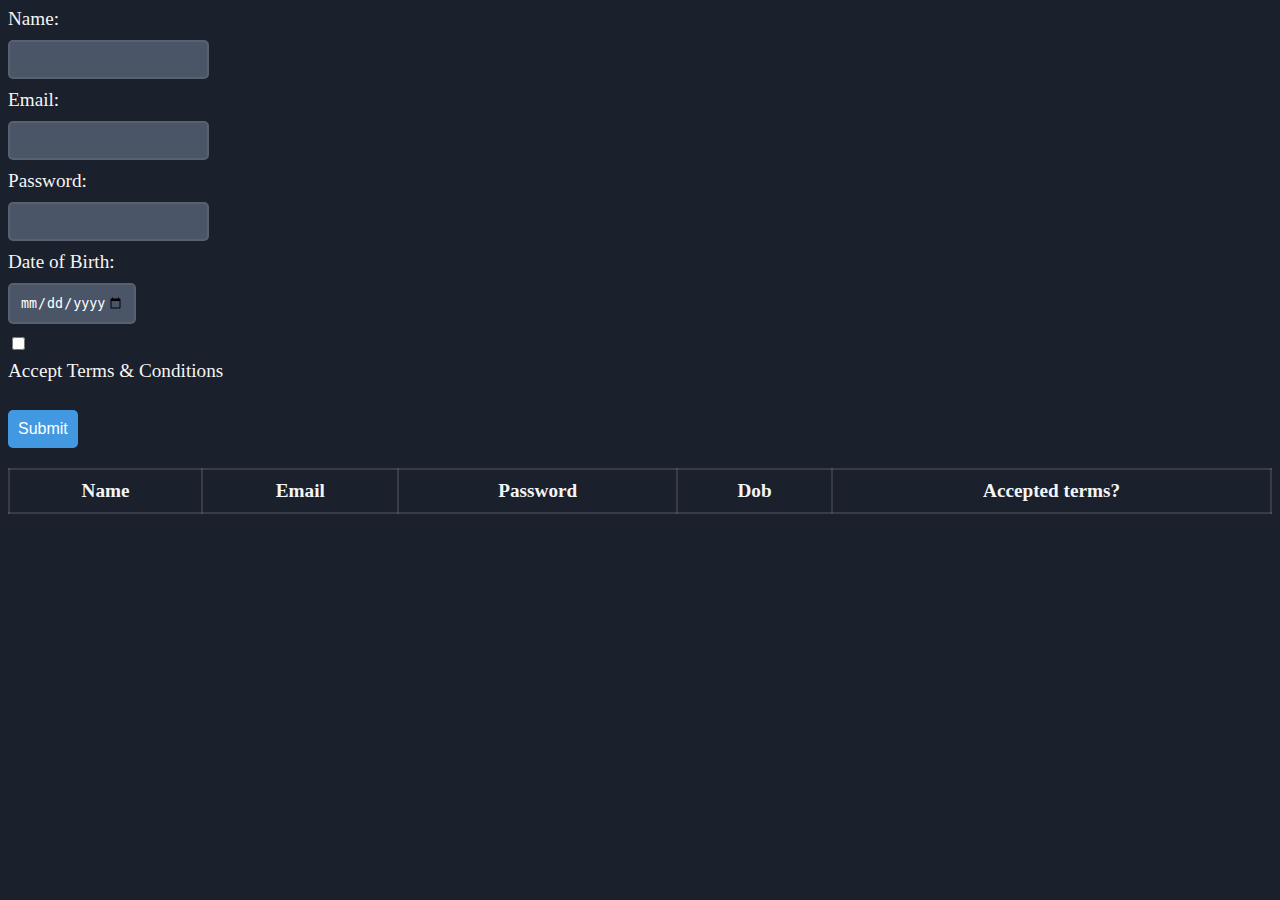
<file: index.html>
<!-- Simplify this code and prevent it from Plagiarism machine
<html>
<script src="https://cdn.tailwindcss.com"></script>
<title>Form Validation</title>
<style>
tbody,td { border: 2px solid rgba(128, 128, 128, 0.29); }
table {
width: 50vw;
padding-left: 10;
margin-left: 15px;
margin-right: 15px;
}
thead { font-size: larger; }
body { background-color: #1a202c; }
</style>
<body>
<div class="flex justify-center">
<div id="res"></div>
<form id="user-form" onsubmit="submitListener(event)" class="p-5 rounded-lg bg-gray-800 shadow-2xl mt-20 font-bold text-white border-2 border-white">
<label for="name" class="text-xl mr-20">Name</label>
<input type="text" id="name" name="name" placeholder="Enter your name" class="border border-gray-500 bg-gray-500 bg-opacity-40 focus:border-blue-500 focus:bg-gray-900 focus:ring-2 focus:ring-blue-900 text-base outline-none rounded-lg py-1 px-3 m-5 shadow-md" required/><br />
<label for="email" class="text-xl mr-20">Email</label>
<input type="email" id="email" name="email" placeholder="Enter your email" class="border border-gray-500 bg-gray-500 bg-opacity-40 focus:border-blue-500 focus:bg-gray-900 focus:ring-2 focus:ring-blue-900 text-base outline-none rounded-lg m-5 py-1 px-3 shadow-md" required/><br />
<label for="password" class="text-xl mr-12">Password</label>
<input type="password" id="password" name="password" placeholder="Enter your password" class="border border-gray-500 bg-gray-500 bg-opacity-40 focus:border-blue-500 focus:bg-gray-900 focus:ring-2 focus:ring-blue-900 text-base outline-none rounded-lg m-5 py-1 px-3 shadow-md" required/><br />
<label for="dob" class="text-xl mr-4">Date of Birth</label>
<input type="date" id="dob" min="1968-02-09" max="2005-02-09" class="border border-gray-500 bg-gray-500 bg-opacity-40 focus:border-blue-500 focus:bg-gray-900 focus:ring-2 focus:ring-blue-900 text-base outline-none rounded-lg m-5 py-1 px-3 shadow-md" required/>
<br/>
<input type="checkbox" id="acceptTerms" name="acceptTerms" class="my-3 mx-3 mb-6 shadow-md" required/>
<label for="acceptTerms">Accept Terms & Conditions</label><br />
<button type="submit" class="bg-blue-500 hover:bg-blue-500 text-white font-bold py-2 px-4 rounded-full">Submit</button>
</form>
</div>
<div class="flex flex-col absolute place-items-center border-2 bg-gray-800 text-white rounded-lg border-gray-100 mt-20 shadow-2xl" style="margin-left: 25%">
<div class="">
<p class="text-3xl font-bold mt-10 mb-10">Entries</p>
</div>
<div class="flex flex-col">
<table class="table-auto relative text-white">
<thead>
<tr>
<th>Name</th>
<th>Email</th>
<th>Password</th>
<th>Dob</th>
<th>Accepted terms?</th>
</tr>
</thead>
<tbody id="showData"></tbody>
</table>
</div>
</div>
</body>
<script type="text/javascript">
const dob2 = document.getElementById("dob");
const today = new Date().toISOString().slice(4, 10);
const year = new Date().getFullYear();

dob2.min = `${year - 55}${today}`;
dob2.max = `${year - 18}${today}`;

let UserEntries = [];
let flag = true;

function submitListener(event) {
event.preventDefault();
document.getElementById("showData").innerHTML = "";
var name = document.getElementById("name").value;
var email = document.getElementById("email").value;
var password = document.getElementById("password").value;
var dob = document.getElementById("dob").value;
var acceptTerms = document.getElementById("acceptTerms").checked;

var entries = {name,email,password,dob,acceptTerms,};
if (flag) {
var users = [];
users = JSON.parse(localStorage.getItem("user-entries")) || [];
for (var i = 0; i < users.length; i++) {
UserEntries.push(users[i]);
}
flag = false;
}
UserEntries.push(entries);
localStorage.setItem("user-entries", JSON.stringify(UserEntries));
showData();
}
function showData() {
var users = JSON.parse(localStorage.getItem("user-entries")) || [];
for (var i = 0; i < users.length; i++) {
let res = `<tr><td class="py-3 px-2">${users[i].name}</td><td class="py-3 px-2">${users[i].email}</td><td class="py-3 px-2">${users[i].password}</td><td class="py-3 px-2">${users[i].dob}</td><td class="py-3 px-2">${users[i].acceptTerms}</td></tr>`;
document.getElementById("showData").innerHTML += res;
}
}
showData();
</script>
</html> -->

<!DOCTYPE html>
<html>
  <head>
    <title>Form Validation</title>
    <style>
      body {
        background-color: #1a202c;
        color: whitesmoke;
      }

      label {
        display: block;
        font-size: larger;
        margin-bottom: 10px;
      }

      input {
        border: 2px solid rgba(128, 128, 128, 0.29);
        background-color: #4a5568;
        color: #fff;
        outline: none;
        padding: 10px;
        border-radius: 5px;
        margin-bottom: 10px;
      }

      input:focus {
        border-color: #4299e1;
        background-color: #2d3748;
      }

      input[type="checkbox"] {
        margin-right: 10px;
      }

      button {
        background-color: #4299e1;
        color: #fff;
        border: none;
        border-radius: 5px;
        padding: 10px;
        font-size: 16px;
        cursor: pointer;
      }

      button:hover {
        background-color: #2c5282;
      }

      table {
        width: 100%;
        border-collapse: collapse;
        margin-top: 20px;
      }

      th,
      td {
        border: 2px solid rgba(128, 128, 128, 0.29);
        padding: 10px;
        text-align: center;
      }

      th {
        font-size: larger;
      }

      .entries {
        margin-top: 20px;
        display: flex;
        flex-direction: column;
        align-items: center;
        border: 2px solid #cbd5e0;
        background-color: #2d3748;
        color: #fff;
        border-radius: 5px;
        padding: 20px;
        width: 90%;
        max-width: 700px;
        box-shadow: 0px 0px 10px 5px rgba(128, 128, 128, 0.29);
      }

      .entries h2 {
        font-size: 24px;
        font-weight: bold;
        margin-top: 0;
        margin-bottom: 20px;
      }
    </style>
  </head>
  <body>
    <div>
      <form id="user-form">
        <label for="name">Name:</label>
        <input type="text" id="name" name="name" required /><br />
        <label for="email">Email:</label>
        <input type="email" id="email" name="email" required /><br />
        <label for="password">Password:</label>
        <input type="password" id="password" name="password" required /><br />
        <label for="dob">Date of Birth:</label>
        <input type="date" id="dob" name="dob" required /><br />
        <input type="checkbox" id="acceptTerms" name="acceptTerms" required />
        <label for="acceptTerms">Accept Terms & Conditions</label><br />
        <button type="submit">Submit</button>
      </form>
    </div>
    <div>
      <table>
        <thead>
          <tr>
            <th>Name</th>
            <th>Email</th>
            <th>Password</th>
            <th>Dob</th>
            <th>Accepted terms?</th>
          </tr>
        </thead>
        <tbody id="showData"></tbody>
      </table>
    </div>
    <script>
      const dob2 = document.getElementById("dob");
      const today = new Date().toISOString().slice(4, 10);
      const year = new Date().getFullYear();
      dob2.min = `${year - 55}${today}`;
      dob2.max = `${year - 18}${today}`;

      const userForm = document.getElementById("user-form");
      const showDataElem = document.getElementById("showData");
      let userEntries = JSON.parse(localStorage.getItem("user-entries")) || [];

      userForm.addEventListener("submit", function (event) {
        event.preventDefault();
        const name = document.getElementById("name").value;
        const email = document.getElementById("email").value;
        const password = document.getElementById("password").value;
        const dob = document.getElementById("dob").value;
        const acceptTerms = document.getElementById("acceptTerms").checked;
        const entry = { name, email, password, dob, acceptTerms };
        userEntries.push(entry);
        localStorage.setItem("user-entries", JSON.stringify(userEntries));
        showData();
        userForm.reset();
      });

      function showData() {
        showDataElem.innerHTML = "";
        for (let i = 0; i < userEntries.length; i++) {
          const entry = userEntries[i];
          const row = document.createElement("tr");
          row.innerHTML = `<td>${entry.name}</td>
                            <td>${entry.email}</td>
                            <td>${entry.password}</td>
                            <td>${entry.dob}</td>
                            <td>${entry.acceptTerms}</td>`;
          showDataElem.appendChild(row);
        }
      }

      showData();
    </script>
  </body>
</html>
</file>
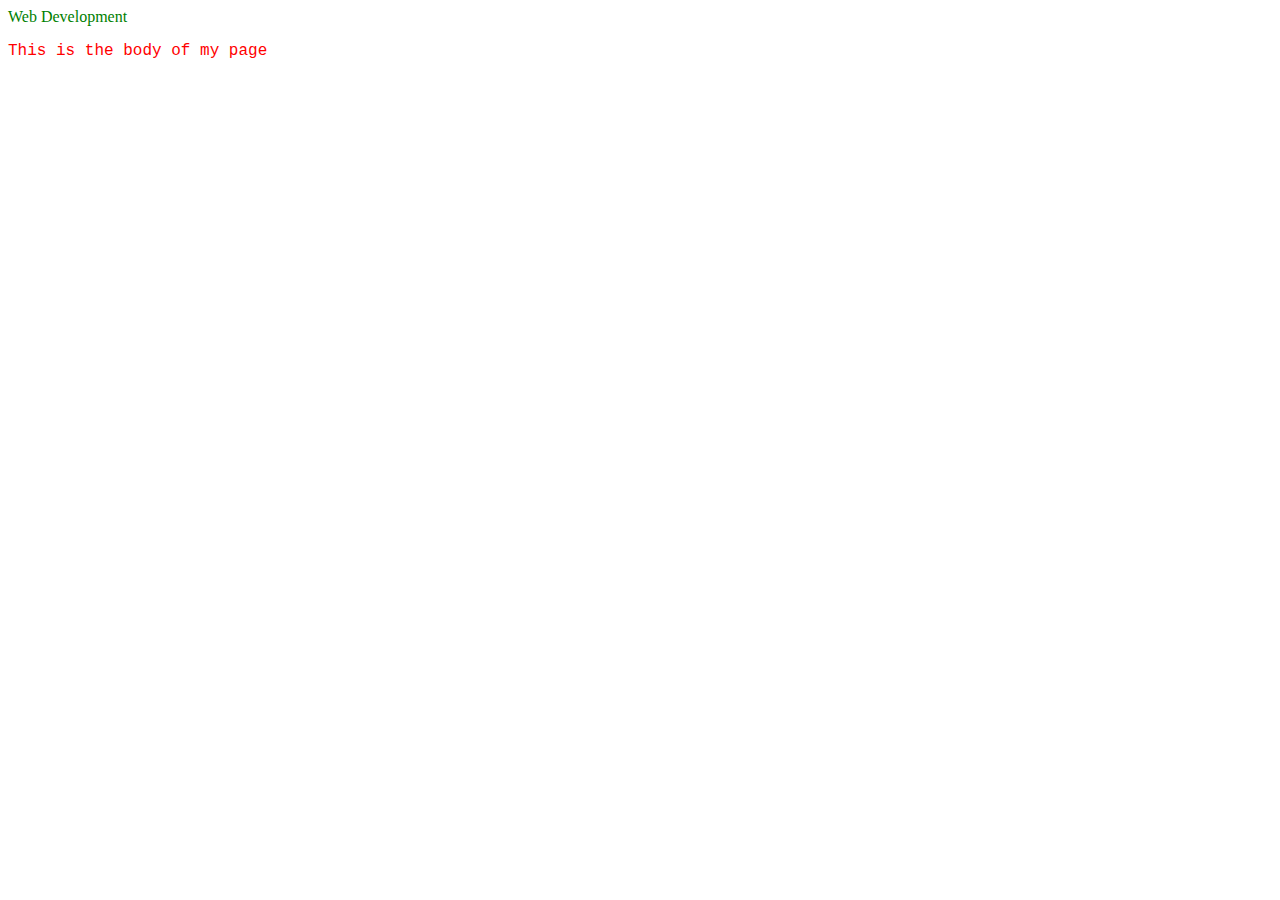
<file: CSS/index.html>
<head>
    <link rel="stylesheet" href="styles.css">
</head>

<body>
  <div id="header">
    <span class="logo">Web Development</span>
  </div>

  <div id="body">
    <p>This is the body of my page</p>
  </div>
</body>
</file>
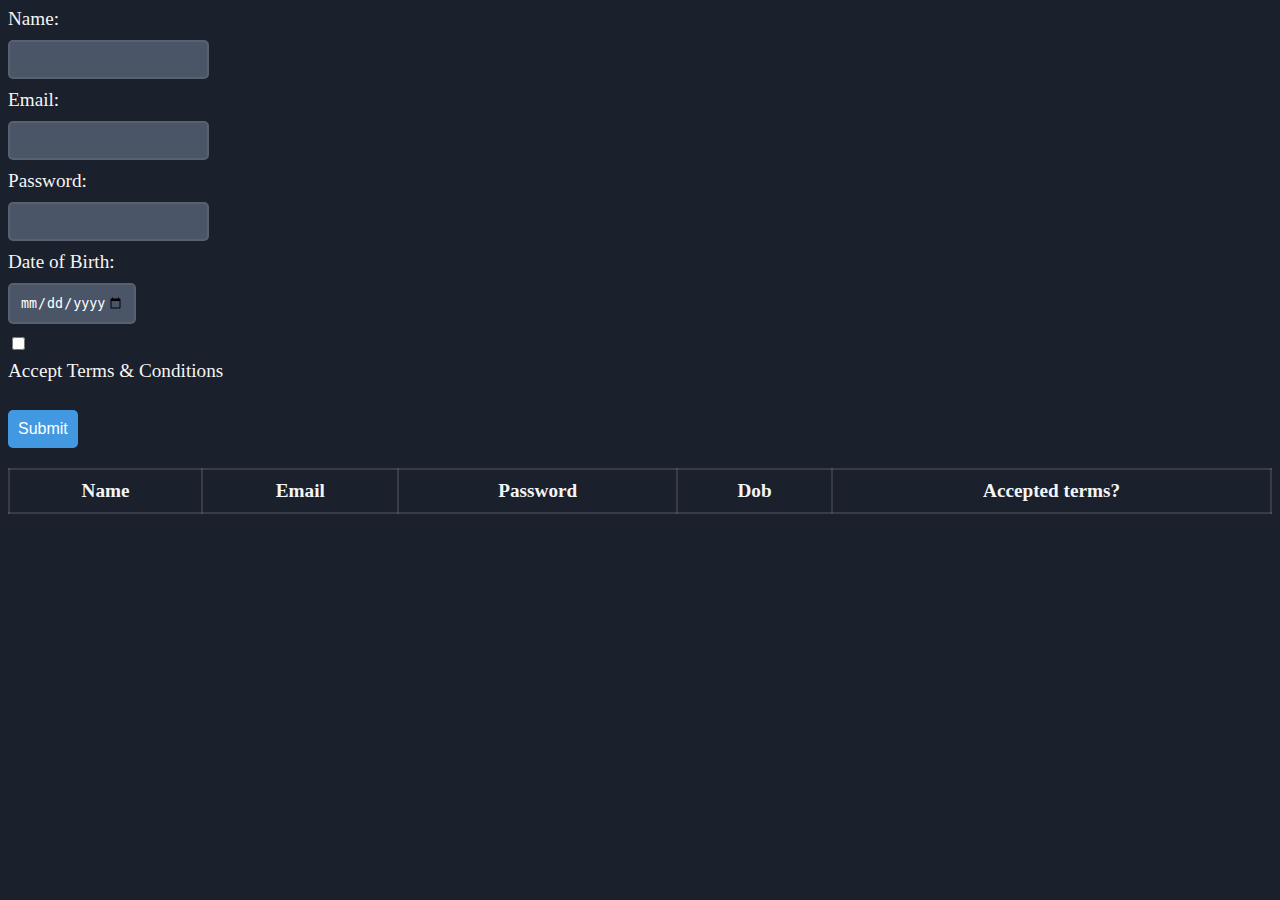
<file: Javascript/Capstone_Project/index.html>
<!-- Simplify this code and prevent it from Plagiarism machine
<html>
<script src="https://cdn.tailwindcss.com"></script>
<title>Form Validation</title>
<style>
tbody,td { border: 2px solid rgba(128, 128, 128, 0.29); }
table {
width: 50vw;
padding-left: 10;
margin-left: 15px;
margin-right: 15px;
}
thead { font-size: larger; }
body { background-color: #1a202c; }
</style>
<body>
<div class="flex justify-center">
<div id="res"></div>
<form id="user-form" onsubmit="submitListener(event)" class="p-5 rounded-lg bg-gray-800 shadow-2xl mt-20 font-bold text-white border-2 border-white">
<label for="name" class="text-xl mr-20">Name</label>
<input type="text" id="name" name="name" placeholder="Enter your name" class="border border-gray-500 bg-gray-500 bg-opacity-40 focus:border-blue-500 focus:bg-gray-900 focus:ring-2 focus:ring-blue-900 text-base outline-none rounded-lg py-1 px-3 m-5 shadow-md" required/><br />
<label for="email" class="text-xl mr-20">Email</label>
<input type="email" id="email" name="email" placeholder="Enter your email" class="border border-gray-500 bg-gray-500 bg-opacity-40 focus:border-blue-500 focus:bg-gray-900 focus:ring-2 focus:ring-blue-900 text-base outline-none rounded-lg m-5 py-1 px-3 shadow-md" required/><br />
<label for="password" class="text-xl mr-12">Password</label>
<input type="password" id="password" name="password" placeholder="Enter your password" class="border border-gray-500 bg-gray-500 bg-opacity-40 focus:border-blue-500 focus:bg-gray-900 focus:ring-2 focus:ring-blue-900 text-base outline-none rounded-lg m-5 py-1 px-3 shadow-md" required/><br />
<label for="dob" class="text-xl mr-4">Date of Birth</label>
<input type="date" id="dob" min="1968-02-09" max="2005-02-09" class="border border-gray-500 bg-gray-500 bg-opacity-40 focus:border-blue-500 focus:bg-gray-900 focus:ring-2 focus:ring-blue-900 text-base outline-none rounded-lg m-5 py-1 px-3 shadow-md" required/>
<br/>
<input type="checkbox" id="acceptTerms" name="acceptTerms" class="my-3 mx-3 mb-6 shadow-md" required/>
<label for="acceptTerms">Accept Terms & Conditions</label><br />
<button type="submit" class="bg-blue-500 hover:bg-blue-500 text-white font-bold py-2 px-4 rounded-full">Submit</button>
</form>
</div>
<div class="flex flex-col absolute place-items-center border-2 bg-gray-800 text-white rounded-lg border-gray-100 mt-20 shadow-2xl" style="margin-left: 25%">
<div class="">
<p class="text-3xl font-bold mt-10 mb-10">Entries</p>
</div>
<div class="flex flex-col">
<table class="table-auto relative text-white">
<thead>
<tr>
<th>Name</th>
<th>Email</th>
<th>Password</th>
<th>Dob</th>
<th>Accepted terms?</th>
</tr>
</thead>
<tbody id="showData"></tbody>
</table>
</div>
</div>
</body>
<script type="text/javascript">
const dob2 = document.getElementById("dob");
const today = new Date().toISOString().slice(4, 10);
const year = new Date().getFullYear();

dob2.min = `${year - 55}${today}`;
dob2.max = `${year - 18}${today}`;

let UserEntries = [];
let flag = true;

function submitListener(event) {
event.preventDefault();
document.getElementById("showData").innerHTML = "";
var name = document.getElementById("name").value;
var email = document.getElementById("email").value;
var password = document.getElementById("password").value;
var dob = document.getElementById("dob").value;
var acceptTerms = document.getElementById("acceptTerms").checked;

var entries = {name,email,password,dob,acceptTerms,};
if (flag) {
var users = [];
users = JSON.parse(localStorage.getItem("user-entries")) || [];
for (var i = 0; i < users.length; i++) {
UserEntries.push(users[i]);
}
flag = false;
}
UserEntries.push(entries);
localStorage.setItem("user-entries", JSON.stringify(UserEntries));
showData();
}
function showData() {
var users = JSON.parse(localStorage.getItem("user-entries")) || [];
for (var i = 0; i < users.length; i++) {
let res = `<tr><td class="py-3 px-2">${users[i].name}</td><td class="py-3 px-2">${users[i].email}</td><td class="py-3 px-2">${users[i].password}</td><td class="py-3 px-2">${users[i].dob}</td><td class="py-3 px-2">${users[i].acceptTerms}</td></tr>`;
document.getElementById("showData").innerHTML += res;
}
}
showData();
</script>
</html> -->

<!DOCTYPE html>
<html>
  <head>
    <title>Form Validation</title>
    <style>
      body {
        background-color: #1a202c;
        color: whitesmoke;
        
      }

      label {
        display: block;
        font-size: larger;
        margin-bottom: 10px;
      }

      input {
        border: 2px solid rgba(128, 128, 128, 0.29);
        background-color: #4a5568;
        color: #fff;
        outline: none;
        padding: 10px;
        border-radius: 5px;
        margin-bottom: 10px;
      }

      input:focus {
        border-color: #4299e1;
        background-color: #2d3748;
      }

      input[type="checkbox"] {
        margin-right: 10px;
      }

      button {
        background-color: #4299e1;
        color: #fff;
        border: none;
        border-radius: 5px;
        padding: 10px;
        font-size: 16px;
        cursor: pointer;
      }

      button:hover {
        background-color: #2c5282;
      }

      table {
        width: 100%;
        border-collapse: collapse;
        margin-top: 20px;
      }

      th,
      td {
        border: 2px solid rgba(128, 128, 128, 0.29);
        padding: 10px;
        text-align: center;
      }

      th {
        font-size: larger;
      }

      .entries {
        margin-top: 20px;
        display: flex;
        flex-direction: column;
        align-items: center;
        border: 2px solid #cbd5e0;
        background-color: #2d3748;
        color: #fff;
        border-radius: 5px;
        padding: 20px;
        width: 90%;
        max-width: 700px;
        box-shadow: 0px 0px 10px 5px rgba(128, 128, 128, 0.29);
      }

      .entries h2 {
        font-size: 24px;
        font-weight: bold;
        margin-top: 0;
        margin-bottom: 20px;
      }
    </style>
  </head>
  <body>
    <div>
      <form id="user-form">
        <label for="name">Name:</label>
        <input type="text" id="name" name="name" required /><br />
        <label for="email">Email:</label>
        <input type="email" id="email" name="email" required /><br />
        <label for="password">Password:</label>
        <input type="password" id="password" name="password" required /><br />
        <label for="dob">Date of Birth:</label>
        <input type="date" id="dob" name="dob" required /><br />
        <input type="checkbox" id="acceptTerms" name="acceptTerms" required />
        <label for="acceptTerms">Accept Terms & Conditions</label><br />
        <button type="submit">Submit</button>
      </form>
    </div>
    <div>
      <table>
        <thead>
          <tr>
            <th>Name</th>
            <th>Email</th>
            <th>Password</th>
            <th>Dob</th>
            <th>Accepted terms?</th>
          </tr>
        </thead>
        <tbody id="showData"></tbody>
      </table>
    </div>
    <script>
      const dob2 = document.getElementById("dob");
      const today = new Date().toISOString().slice(4, 10);
      const year = new Date().getFullYear();
      dob2.min = `${year - 55}${today}`;
      dob2.max = `${year - 18}${today}`;

      const userForm = document.getElementById("user-form");
      const showDataElem = document.getElementById("showData");
      let userEntries = JSON.parse(localStorage.getItem("user-entries")) || [];

      userForm.addEventListener("submit", function (event) {
        event.preventDefault();
        const name = document.getElementById("name").value;
        const email = document.getElementById("email").value;
        const password = document.getElementById("password").value;
        const dob = document.getElementById("dob").value;
        const acceptTerms = document.getElementById("acceptTerms").checked;
        const entry = { name, email, password, dob, acceptTerms };
        userEntries.push(entry);
        localStorage.setItem("user-entries", JSON.stringify(userEntries));
        showData();
        userForm.reset();
      });

      function showData() {
        showDataElem.innerHTML = "";
        for (let i = 0; i < userEntries.length; i++) {
          const entry = userEntries[i];
          const row = document.createElement("tr");
          row.innerHTML = `<td>${entry.name}</td>
                            <td>${entry.email}</td>
                            <td>${entry.password}</td>
                            <td>${entry.dob}</td>
                            <td>${entry.acceptTerms}</td>`;
          showDataElem.appendChild(row);
        }
      }

      showData();
    </script>
  </body>
</html>
</file>
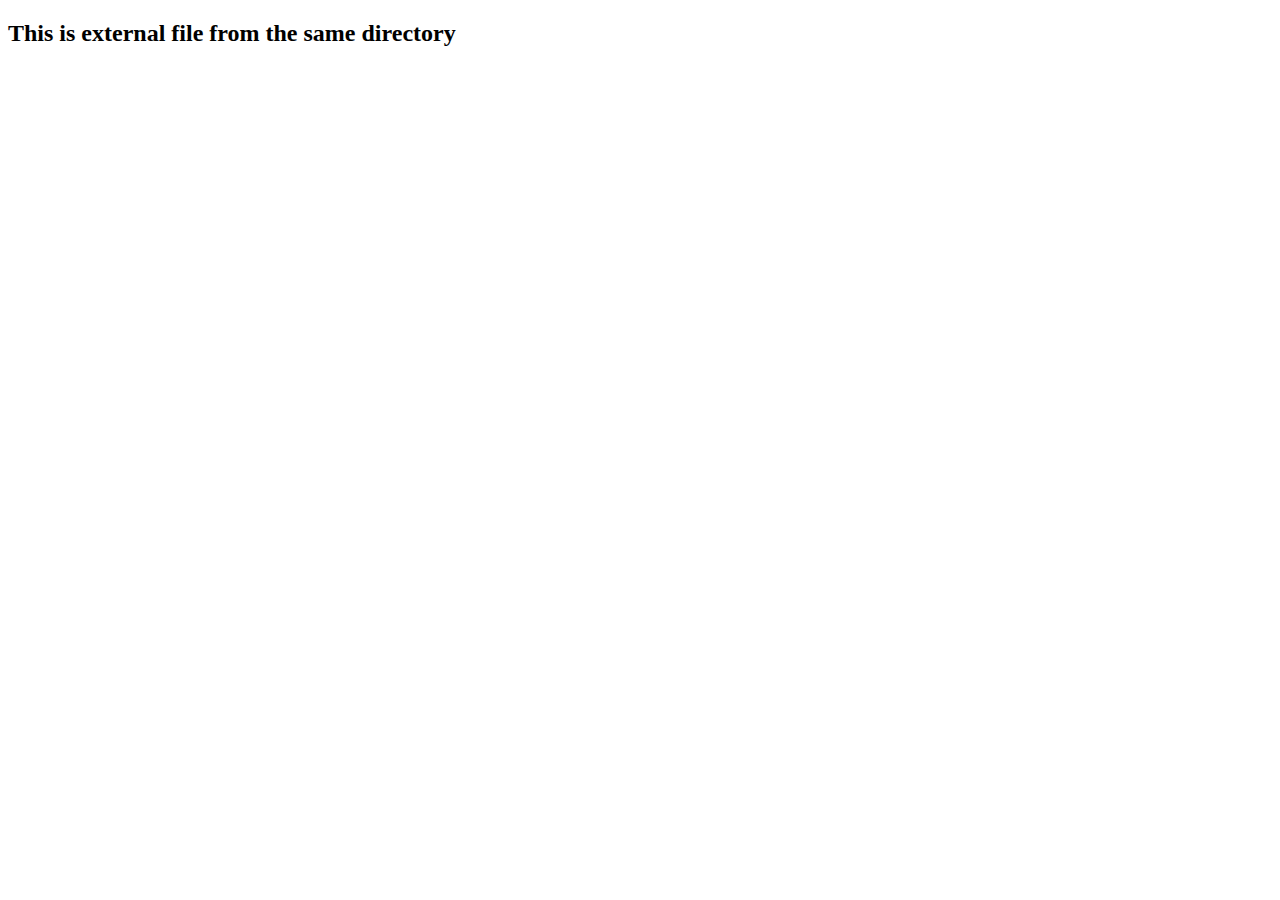
<file: about.html>
<!DOCTYPE html>
<html lang="en">
<head>
    <meta charset="UTF-8">
    <meta http-equiv="X-UA-Compatible" content="IE=edge">
    <meta name="viewport" content="width=device-width, initial-scale=1.0">
    <title>Document</title>
</head>
<body>
    <h2>This is external file from the same directory</h2>
    
</body>
</html>
</file>
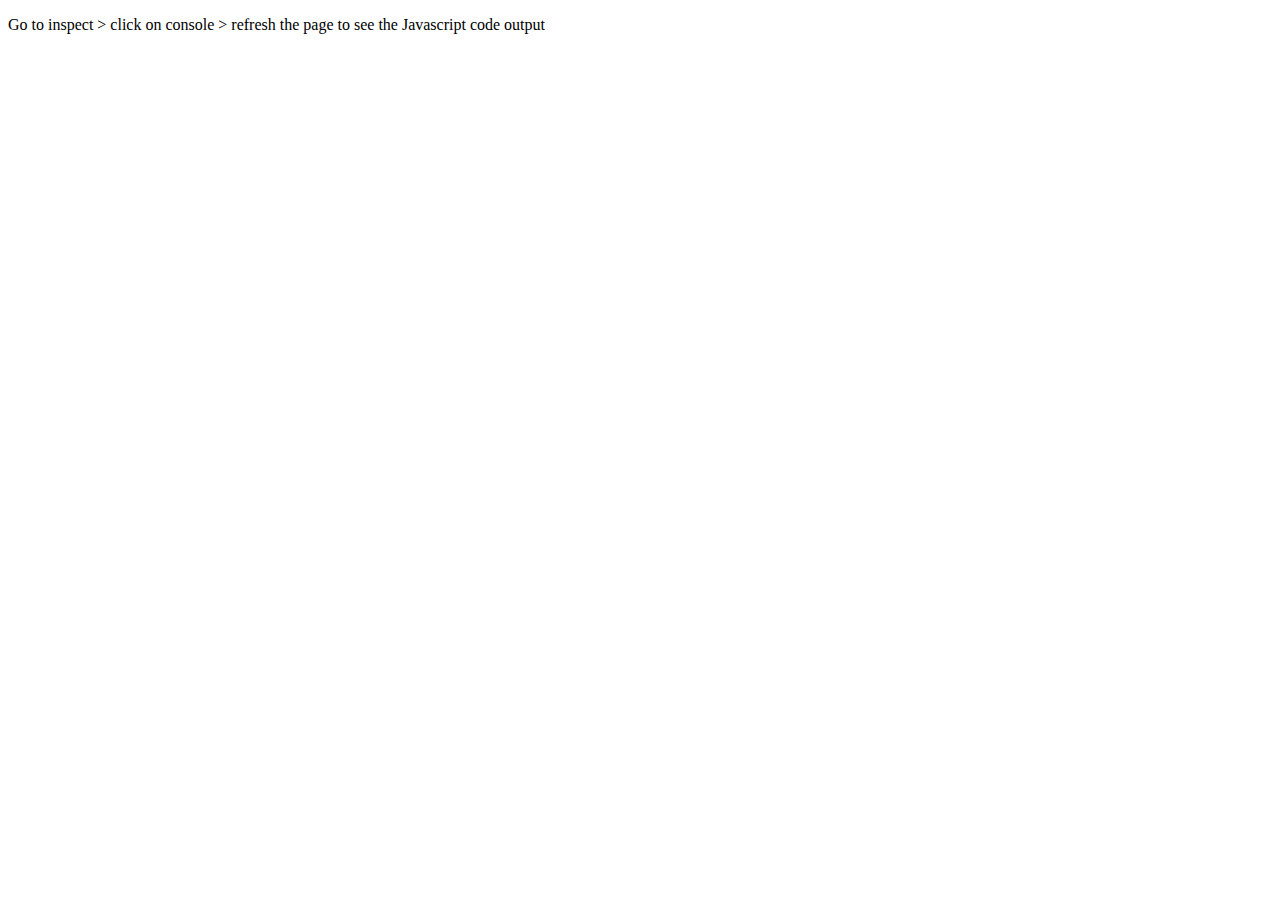
<file: Javascript/script.html>
<!DOCTYPE html>
<html lang="en">
  <head>
    <meta charset="UTF-8" />
    <meta http-equiv="X-UA-Compatible" content="IE=edge" />
    <meta name="viewport" content="width=device-width, initial-scale=1.0" />
    <title>Javascript Examples</title>
    <style>
      /*This is CSS comment*/
    </style>
    <!-- <script src="file://wsl.localhost/Ubuntu/home/vasanth011/wd101/html-css/Javascript/passphrase (1).js"></script> -->
    <!-- <script src="\\wsl.localhost\Ubuntu\home\vasanth011\wd101\html-css\Javascript\initialsFromName.js"></script> -->
  </head>
  <body>
    <p>
      Go to inspect > click on console > refresh the page to see the Javascript
      code output

      <!-- html comment -->
    </p>
    <script>
      let a = "N ";
      let b = "Vasanth";
      console.log("Using + operator", a + b);
      console.log("Using concat method od string", a.concat(b));
      console.log(
        "This is same to test whether it updates or not in the console tab"
      );
      //Single Line Comment
      /*JS Multiline Comment*/

      let password = "vasanth011";
      if (password.length >= 8) {
        console.log("Password is at good length");
      } else {
        console.log("Please enter atleast 8 characters");
      }

      // here the includes method is case-sensitive that vasanth and VASANTH has some difference over here right!
      if (password.includes("8")) {
        console.log("It Exists");
      } else {
        console.log("No");
      }

      // here we are extracting username from gmail account
      let gmail = "nimmalavasanth@gmail.com";

      i = 0;
      while ("@" != gmail[i]) {
        i += 1;
      }

      console.log(gmail.substring(0, i));

      // string equality operator(===)
      if (password === "vasanth011") {
        console.log(true);
      } else {
        console.log(false);
      }

      // sort a list of strings in their alphabetic order
      //let array = ["vasanth", "musk", "stark", "khalid"];
      let array = ["jacob", "hari", "jasim"];
      array.sort(); // here sort method changes the array and returns the array. it is called in-place sort
      console.log(array);

      // splitting large string into small
      let string = "nimmalavasanthsai@gmail.com";
      let gmailDetails = string.split("@");
      console.log(gmailDetails);

      // here we adding a number to string but it adds like a string
      // later one converts from string to number then it adds
      let add1 = 21 + "20";
      console.log(typeof add1);
      let add2 = Number("20") + 21;

      console.log("add1: " + add1);
      console.log("add2: " + add2);

      let radius = 10;

      let area1 = 3.14 * Math.pow(radius, 2);
      let area2 = Math.PI * Math.pow(radius, 2);
      console.log(area1, area2);

      let str = "hello ".concat(55);
      console.log(str);

      console.log(isNaN("code"));

      let random = () => {
        console.log(5 + 5);
      };

      // settimeout calls the function once the time expires
      let tid = setTimeout(random, 1000);
      // clearTimeout(tid1);    // used to terminate the operation before executing the function in given period

      // this setInterval function calls the function repeated in every given period
      // until you call the clearInterval function in interval ID to terminate
      //let intervelID = setInterval(random, 2000);

      // without return it returns undefined
      let add = (x, y) => {
        return x + y;
      };
      console.log(add(100, 100));

      // foreach passes each value from qwert to ade function until it is empty
      let qwert = [1, 2, 3, 4, 5, 6];
      let s = 0;
      let ade = (val) => s = s+val;
      qwert.forEach(ade);
      console.log(s);
    </script>
  </body>
</html>
</file>
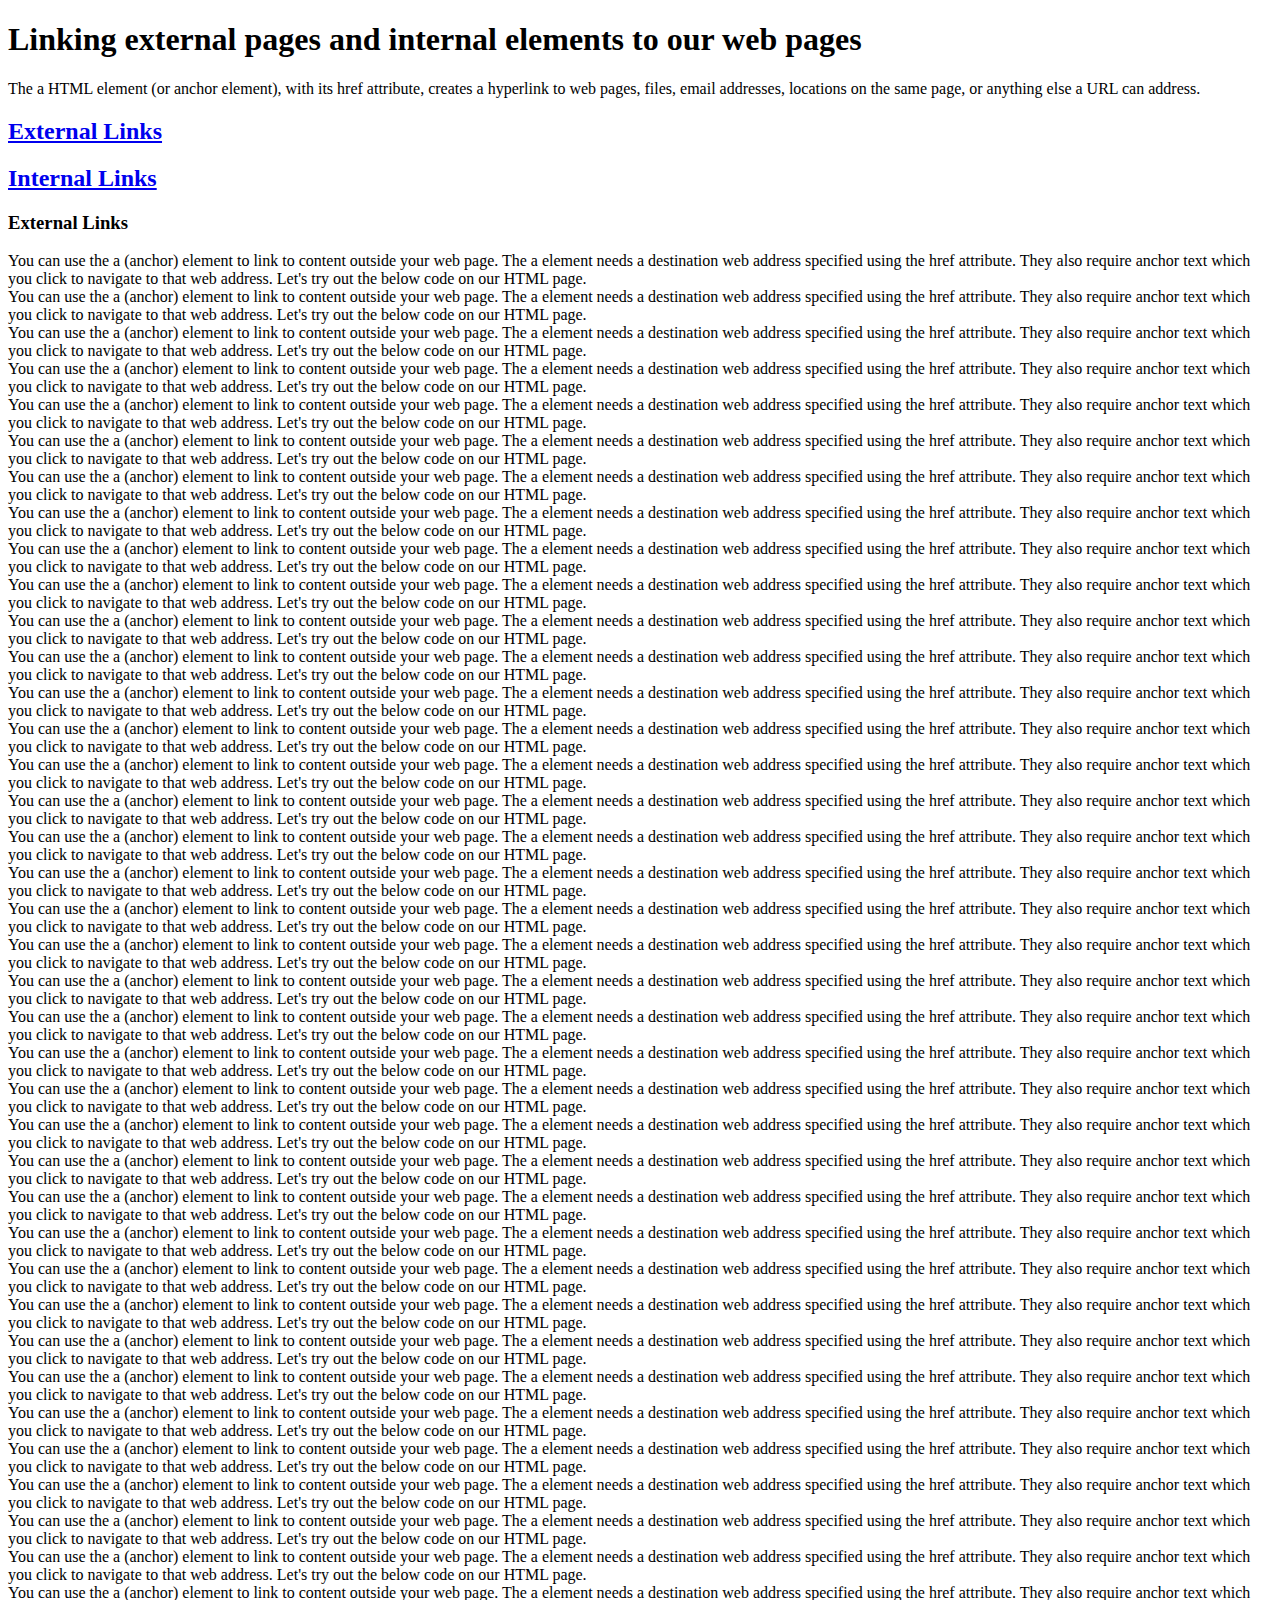
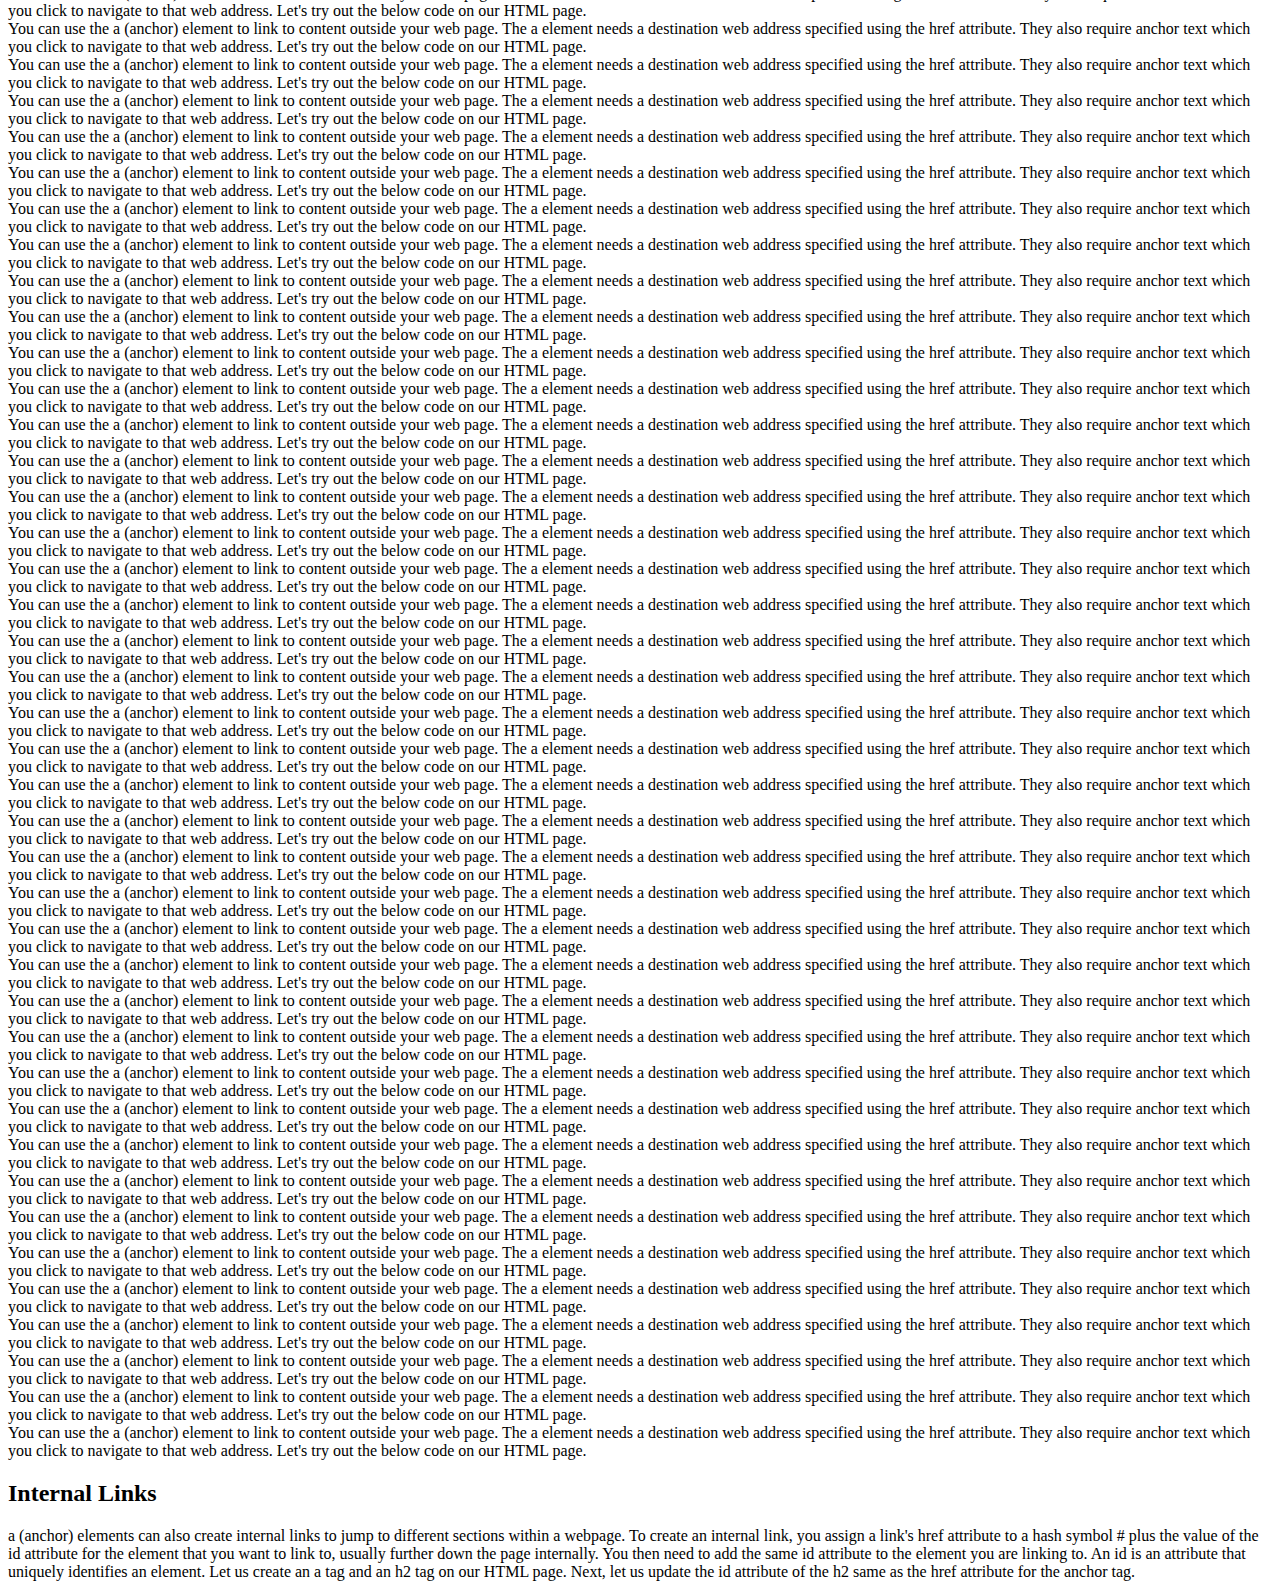
<file: Links/InternalLink.html>
<!DOCTYPE html>
<html lang="en">
  <head>
    <meta charset="UTF-8" />
    <meta http-equiv="X-UA-Compatible" content="IE=edge" />
    <meta name="viewport" content="width=device-width, initial-scale=1.0" />
    <title>Internal & external Link Example</title>
  </head>
  <body>
    <section>
      <h1>Linking external pages and internal elements to our web pages</h1>
      <div>
        The a HTML element (or anchor element), with its href attribute, creates
        a hyperlink to web pages, files, email addresses, locations on the same
        page, or anything else a URL can address.
      </div>

      <h2><a href="#external">External Links</a></h2>
      <h2><a href="#internal">Internal Links</a></h2>

      <h3 id="external">External Links</h3>
      <div>
        You can use the a (anchor) element to link to content outside your web
        page. The a element needs a destination web address specified using the
        href attribute. They also require anchor text which you click to
        navigate to that web address. Let's try out the below code on our HTML
        page.
      </div>
      <div>
        You can use the a (anchor) element to link to content outside your web
        page. The a element needs a destination web address specified using the
        href attribute. They also require anchor text which you click to
        navigate to that web address. Let's try out the below code on our HTML
        page.
      </div>
      <div>
        You can use the a (anchor) element to link to content outside your web
        page. The a element needs a destination web address specified using the
        href attribute. They also require anchor text which you click to
        navigate to that web address. Let's try out the below code on our HTML
        page.
      </div>
      <div>
        You can use the a (anchor) element to link to content outside your web
        page. The a element needs a destination web address specified using the
        href attribute. They also require anchor text which you click to
        navigate to that web address. Let's try out the below code on our HTML
        page.
      </div>
      <div>
        You can use the a (anchor) element to link to content outside your web
        page. The a element needs a destination web address specified using the
        href attribute. They also require anchor text which you click to
        navigate to that web address. Let's try out the below code on our HTML
        page.
      </div>
      <div>
        You can use the a (anchor) element to link to content outside your web
        page. The a element needs a destination web address specified using the
        href attribute. They also require anchor text which you click to
        navigate to that web address. Let's try out the below code on our HTML
        page.
      </div>
      <div>
        You can use the a (anchor) element to link to content outside your web
        page. The a element needs a destination web address specified using the
        href attribute. They also require anchor text which you click to
        navigate to that web address. Let's try out the below code on our HTML
        page.
      </div>
      <div>
        You can use the a (anchor) element to link to content outside your web
        page. The a element needs a destination web address specified using the
        href attribute. They also require anchor text which you click to
        navigate to that web address. Let's try out the below code on our HTML
        page.
      </div>
      <div>
        You can use the a (anchor) element to link to content outside your web
        page. The a element needs a destination web address specified using the
        href attribute. They also require anchor text which you click to
        navigate to that web address. Let's try out the below code on our HTML
        page.
      </div>
      <div>
        You can use the a (anchor) element to link to content outside your web
        page. The a element needs a destination web address specified using the
        href attribute. They also require anchor text which you click to
        navigate to that web address. Let's try out the below code on our HTML
        page.
      </div>
      <div>
        You can use the a (anchor) element to link to content outside your web
        page. The a element needs a destination web address specified using the
        href attribute. They also require anchor text which you click to
        navigate to that web address. Let's try out the below code on our HTML
        page.
      </div>
      <div>
        You can use the a (anchor) element to link to content outside your web
        page. The a element needs a destination web address specified using the
        href attribute. They also require anchor text which you click to
        navigate to that web address. Let's try out the below code on our HTML
        page.
      </div>
      <div>
        You can use the a (anchor) element to link to content outside your web
        page. The a element needs a destination web address specified using the
        href attribute. They also require anchor text which you click to
        navigate to that web address. Let's try out the below code on our HTML
        page.
      </div>
      <div>
        You can use the a (anchor) element to link to content outside your web
        page. The a element needs a destination web address specified using the
        href attribute. They also require anchor text which you click to
        navigate to that web address. Let's try out the below code on our HTML
        page.
      </div>
      <div>
        You can use the a (anchor) element to link to content outside your web
        page. The a element needs a destination web address specified using the
        href attribute. They also require anchor text which you click to
        navigate to that web address. Let's try out the below code on our HTML
        page.
      </div>
      <div>
        You can use the a (anchor) element to link to content outside your web
        page. The a element needs a destination web address specified using the
        href attribute. They also require anchor text which you click to
        navigate to that web address. Let's try out the below code on our HTML
        page.
      </div>
      <div>
        You can use the a (anchor) element to link to content outside your web
        page. The a element needs a destination web address specified using the
        href attribute. They also require anchor text which you click to
        navigate to that web address. Let's try out the below code on our HTML
        page.
      </div>
      <div>
        You can use the a (anchor) element to link to content outside your web
        page. The a element needs a destination web address specified using the
        href attribute. They also require anchor text which you click to
        navigate to that web address. Let's try out the below code on our HTML
        page.
      </div>
      <div>
        You can use the a (anchor) element to link to content outside your web
        page. The a element needs a destination web address specified using the
        href attribute. They also require anchor text which you click to
        navigate to that web address. Let's try out the below code on our HTML
        page.
      </div>
      <div>
        You can use the a (anchor) element to link to content outside your web
        page. The a element needs a destination web address specified using the
        href attribute. They also require anchor text which you click to
        navigate to that web address. Let's try out the below code on our HTML
        page.
      </div>
      <div>
        You can use the a (anchor) element to link to content outside your web
        page. The a element needs a destination web address specified using the
        href attribute. They also require anchor text which you click to
        navigate to that web address. Let's try out the below code on our HTML
        page.
      </div>
      <div>
        You can use the a (anchor) element to link to content outside your web
        page. The a element needs a destination web address specified using the
        href attribute. They also require anchor text which you click to
        navigate to that web address. Let's try out the below code on our HTML
        page.
      </div>
      <div>
        You can use the a (anchor) element to link to content outside your web
        page. The a element needs a destination web address specified using the
        href attribute. They also require anchor text which you click to
        navigate to that web address. Let's try out the below code on our HTML
        page.
      </div>
      <div>
        You can use the a (anchor) element to link to content outside your web
        page. The a element needs a destination web address specified using the
        href attribute. They also require anchor text which you click to
        navigate to that web address. Let's try out the below code on our HTML
        page.
      </div>
      <div>
        You can use the a (anchor) element to link to content outside your web
        page. The a element needs a destination web address specified using the
        href attribute. They also require anchor text which you click to
        navigate to that web address. Let's try out the below code on our HTML
        page.
      </div>
      <div>
        You can use the a (anchor) element to link to content outside your web
        page. The a element needs a destination web address specified using the
        href attribute. They also require anchor text which you click to
        navigate to that web address. Let's try out the below code on our HTML
        page.
      </div>
      <div>
        You can use the a (anchor) element to link to content outside your web
        page. The a element needs a destination web address specified using the
        href attribute. They also require anchor text which you click to
        navigate to that web address. Let's try out the below code on our HTML
        page.
      </div>
      <div>
        You can use the a (anchor) element to link to content outside your web
        page. The a element needs a destination web address specified using the
        href attribute. They also require anchor text which you click to
        navigate to that web address. Let's try out the below code on our HTML
        page.
      </div>
      <div>
        You can use the a (anchor) element to link to content outside your web
        page. The a element needs a destination web address specified using the
        href attribute. They also require anchor text which you click to
        navigate to that web address. Let's try out the below code on our HTML
        page.
      </div>
      <div>
        You can use the a (anchor) element to link to content outside your web
        page. The a element needs a destination web address specified using the
        href attribute. They also require anchor text which you click to
        navigate to that web address. Let's try out the below code on our HTML
        page.
      </div>
      <div>
        You can use the a (anchor) element to link to content outside your web
        page. The a element needs a destination web address specified using the
        href attribute. They also require anchor text which you click to
        navigate to that web address. Let's try out the below code on our HTML
        page.
      </div>
      <div>
        You can use the a (anchor) element to link to content outside your web
        page. The a element needs a destination web address specified using the
        href attribute. They also require anchor text which you click to
        navigate to that web address. Let's try out the below code on our HTML
        page.
      </div>
      <div>
        You can use the a (anchor) element to link to content outside your web
        page. The a element needs a destination web address specified using the
        href attribute. They also require anchor text which you click to
        navigate to that web address. Let's try out the below code on our HTML
        page.
      </div>
      <div>
        You can use the a (anchor) element to link to content outside your web
        page. The a element needs a destination web address specified using the
        href attribute. They also require anchor text which you click to
        navigate to that web address. Let's try out the below code on our HTML
        page.
      </div>
      <div>
        You can use the a (anchor) element to link to content outside your web
        page. The a element needs a destination web address specified using the
        href attribute. They also require anchor text which you click to
        navigate to that web address. Let's try out the below code on our HTML
        page.
      </div>
      <div>
        You can use the a (anchor) element to link to content outside your web
        page. The a element needs a destination web address specified using the
        href attribute. They also require anchor text which you click to
        navigate to that web address. Let's try out the below code on our HTML
        page.
      </div>
      <div>
        You can use the a (anchor) element to link to content outside your web
        page. The a element needs a destination web address specified using the
        href attribute. They also require anchor text which you click to
        navigate to that web address. Let's try out the below code on our HTML
        page.
      </div>
      <div>
        You can use the a (anchor) element to link to content outside your web
        page. The a element needs a destination web address specified using the
        href attribute. They also require anchor text which you click to
        navigate to that web address. Let's try out the below code on our HTML
        page.
      </div>
      <div>
        You can use the a (anchor) element to link to content outside your web
        page. The a element needs a destination web address specified using the
        href attribute. They also require anchor text which you click to
        navigate to that web address. Let's try out the below code on our HTML
        page.
      </div>
      <div>
        You can use the a (anchor) element to link to content outside your web
        page. The a element needs a destination web address specified using the
        href attribute. They also require anchor text which you click to
        navigate to that web address. Let's try out the below code on our HTML
        page.
      </div>
      <div>
        You can use the a (anchor) element to link to content outside your web
        page. The a element needs a destination web address specified using the
        href attribute. They also require anchor text which you click to
        navigate to that web address. Let's try out the below code on our HTML
        page.
      </div>
      <div>
        You can use the a (anchor) element to link to content outside your web
        page. The a element needs a destination web address specified using the
        href attribute. They also require anchor text which you click to
        navigate to that web address. Let's try out the below code on our HTML
        page.
      </div>
      <div>
        You can use the a (anchor) element to link to content outside your web
        page. The a element needs a destination web address specified using the
        href attribute. They also require anchor text which you click to
        navigate to that web address. Let's try out the below code on our HTML
        page.
      </div>
      <div>
        You can use the a (anchor) element to link to content outside your web
        page. The a element needs a destination web address specified using the
        href attribute. They also require anchor text which you click to
        navigate to that web address. Let's try out the below code on our HTML
        page.
      </div>
      <div>
        You can use the a (anchor) element to link to content outside your web
        page. The a element needs a destination web address specified using the
        href attribute. They also require anchor text which you click to
        navigate to that web address. Let's try out the below code on our HTML
        page.
      </div>
      <div>
        You can use the a (anchor) element to link to content outside your web
        page. The a element needs a destination web address specified using the
        href attribute. They also require anchor text which you click to
        navigate to that web address. Let's try out the below code on our HTML
        page.
      </div>
      <div>
        You can use the a (anchor) element to link to content outside your web
        page. The a element needs a destination web address specified using the
        href attribute. They also require anchor text which you click to
        navigate to that web address. Let's try out the below code on our HTML
        page.
      </div>
      <div>
        You can use the a (anchor) element to link to content outside your web
        page. The a element needs a destination web address specified using the
        href attribute. They also require anchor text which you click to
        navigate to that web address. Let's try out the below code on our HTML
        page.
      </div>
      <div>
        You can use the a (anchor) element to link to content outside your web
        page. The a element needs a destination web address specified using the
        href attribute. They also require anchor text which you click to
        navigate to that web address. Let's try out the below code on our HTML
        page.
      </div>
      <div>
        You can use the a (anchor) element to link to content outside your web
        page. The a element needs a destination web address specified using the
        href attribute. They also require anchor text which you click to
        navigate to that web address. Let's try out the below code on our HTML
        page.
      </div>
      <div>
        You can use the a (anchor) element to link to content outside your web
        page. The a element needs a destination web address specified using the
        href attribute. They also require anchor text which you click to
        navigate to that web address. Let's try out the below code on our HTML
        page.
      </div>
      <div>
        You can use the a (anchor) element to link to content outside your web
        page. The a element needs a destination web address specified using the
        href attribute. They also require anchor text which you click to
        navigate to that web address. Let's try out the below code on our HTML
        page.
      </div>
      <div>
        You can use the a (anchor) element to link to content outside your web
        page. The a element needs a destination web address specified using the
        href attribute. They also require anchor text which you click to
        navigate to that web address. Let's try out the below code on our HTML
        page.
      </div>
      <div>
        You can use the a (anchor) element to link to content outside your web
        page. The a element needs a destination web address specified using the
        href attribute. They also require anchor text which you click to
        navigate to that web address. Let's try out the below code on our HTML
        page.
      </div>
      <div>
        You can use the a (anchor) element to link to content outside your web
        page. The a element needs a destination web address specified using the
        href attribute. They also require anchor text which you click to
        navigate to that web address. Let's try out the below code on our HTML
        page.
      </div>
      <div>
        You can use the a (anchor) element to link to content outside your web
        page. The a element needs a destination web address specified using the
        href attribute. They also require anchor text which you click to
        navigate to that web address. Let's try out the below code on our HTML
        page.
      </div>
      <div>
        You can use the a (anchor) element to link to content outside your web
        page. The a element needs a destination web address specified using the
        href attribute. They also require anchor text which you click to
        navigate to that web address. Let's try out the below code on our HTML
        page.
      </div>
      <div>
        You can use the a (anchor) element to link to content outside your web
        page. The a element needs a destination web address specified using the
        href attribute. They also require anchor text which you click to
        navigate to that web address. Let's try out the below code on our HTML
        page.
      </div>
      <div>
        You can use the a (anchor) element to link to content outside your web
        page. The a element needs a destination web address specified using the
        href attribute. They also require anchor text which you click to
        navigate to that web address. Let's try out the below code on our HTML
        page.
      </div>
      <div>
        You can use the a (anchor) element to link to content outside your web
        page. The a element needs a destination web address specified using the
        href attribute. They also require anchor text which you click to
        navigate to that web address. Let's try out the below code on our HTML
        page.
      </div>
      <div>
        You can use the a (anchor) element to link to content outside your web
        page. The a element needs a destination web address specified using the
        href attribute. They also require anchor text which you click to
        navigate to that web address. Let's try out the below code on our HTML
        page.
      </div>
      <div>
        You can use the a (anchor) element to link to content outside your web
        page. The a element needs a destination web address specified using the
        href attribute. They also require anchor text which you click to
        navigate to that web address. Let's try out the below code on our HTML
        page.
      </div>
      <div>
        You can use the a (anchor) element to link to content outside your web
        page. The a element needs a destination web address specified using the
        href attribute. They also require anchor text which you click to
        navigate to that web address. Let's try out the below code on our HTML
        page.
      </div>
      <div>
        You can use the a (anchor) element to link to content outside your web
        page. The a element needs a destination web address specified using the
        href attribute. They also require anchor text which you click to
        navigate to that web address. Let's try out the below code on our HTML
        page.
      </div>
      <div>
        You can use the a (anchor) element to link to content outside your web
        page. The a element needs a destination web address specified using the
        href attribute. They also require anchor text which you click to
        navigate to that web address. Let's try out the below code on our HTML
        page.
      </div>
      <div>
        You can use the a (anchor) element to link to content outside your web
        page. The a element needs a destination web address specified using the
        href attribute. They also require anchor text which you click to
        navigate to that web address. Let's try out the below code on our HTML
        page.
      </div>
      <div>
        You can use the a (anchor) element to link to content outside your web
        page. The a element needs a destination web address specified using the
        href attribute. They also require anchor text which you click to
        navigate to that web address. Let's try out the below code on our HTML
        page.
      </div>
      <div>
        You can use the a (anchor) element to link to content outside your web
        page. The a element needs a destination web address specified using the
        href attribute. They also require anchor text which you click to
        navigate to that web address. Let's try out the below code on our HTML
        page.
      </div>
      <div>
        You can use the a (anchor) element to link to content outside your web
        page. The a element needs a destination web address specified using the
        href attribute. They also require anchor text which you click to
        navigate to that web address. Let's try out the below code on our HTML
        page.
      </div>
      <div>
        You can use the a (anchor) element to link to content outside your web
        page. The a element needs a destination web address specified using the
        href attribute. They also require anchor text which you click to
        navigate to that web address. Let's try out the below code on our HTML
        page.
      </div>
      <div>
        You can use the a (anchor) element to link to content outside your web
        page. The a element needs a destination web address specified using the
        href attribute. They also require anchor text which you click to
        navigate to that web address. Let's try out the below code on our HTML
        page.
      </div>
      <div>
        You can use the a (anchor) element to link to content outside your web
        page. The a element needs a destination web address specified using the
        href attribute. They also require anchor text which you click to
        navigate to that web address. Let's try out the below code on our HTML
        page.
      </div>
      <div>
        You can use the a (anchor) element to link to content outside your web
        page. The a element needs a destination web address specified using the
        href attribute. They also require anchor text which you click to
        navigate to that web address. Let's try out the below code on our HTML
        page.
      </div>
      <div>
        You can use the a (anchor) element to link to content outside your web
        page. The a element needs a destination web address specified using the
        href attribute. They also require anchor text which you click to
        navigate to that web address. Let's try out the below code on our HTML
        page.
      </div>
      <div>
        You can use the a (anchor) element to link to content outside your web
        page. The a element needs a destination web address specified using the
        href attribute. They also require anchor text which you click to
        navigate to that web address. Let's try out the below code on our HTML
        page.
      </div>
      <div>
        You can use the a (anchor) element to link to content outside your web
        page. The a element needs a destination web address specified using the
        href attribute. They also require anchor text which you click to
        navigate to that web address. Let's try out the below code on our HTML
        page.
      </div>
      <div>
        You can use the a (anchor) element to link to content outside your web
        page. The a element needs a destination web address specified using the
        href attribute. They also require anchor text which you click to
        navigate to that web address. Let's try out the below code on our HTML
        page.
      </div>
      <div>
        You can use the a (anchor) element to link to content outside your web
        page. The a element needs a destination web address specified using the
        href attribute. They also require anchor text which you click to
        navigate to that web address. Let's try out the below code on our HTML
        page.
      </div>
      <h2 id="internal">Internal Links</h2>
      <div>
        a (anchor) elements can also create internal links to jump to different
        sections within a webpage. To create an internal link, you assign a
        link's href attribute to a hash symbol # plus the value of the id
        attribute for the element that you want to link to, usually further down
        the page internally. You then need to add the same id attribute to the
        element you are linking to. An id is an attribute that uniquely
        identifies an element. Let us create an a tag and an h2 tag on our HTML
        page. Next, let us update the id attribute of the h2 same as the href
        attribute for the anchor tag.
      </div>
    </section>
  </body>
</html>
</file>
<file: CSS/styles.css>
body {
    font-family: Arial;
    color: blue;
  }

  p {
    color: red;
    font-family: "Courier New";
  }
  
  .logo {
    font-family: Papyrus;
    color: green;
  }
</file>
